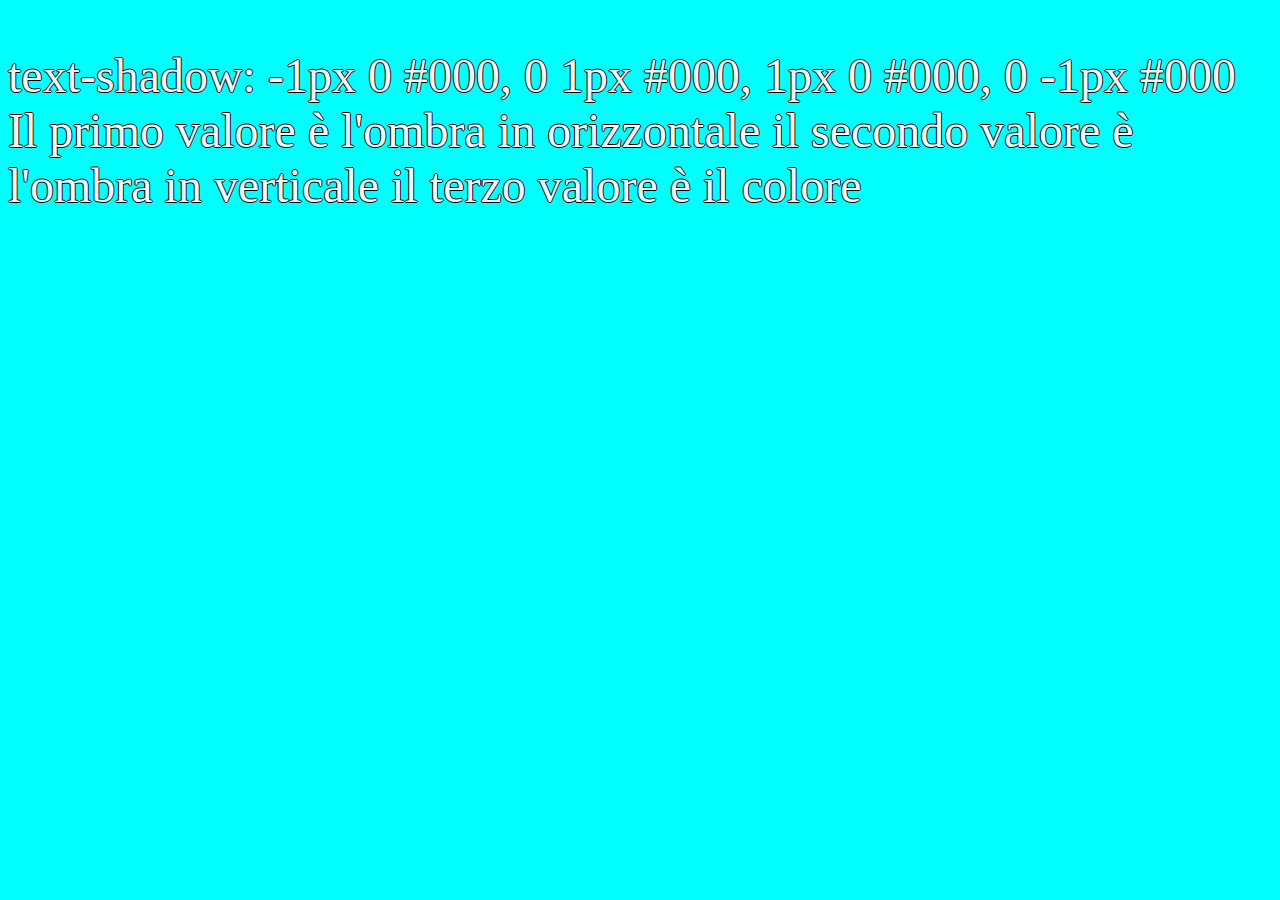
<file: prove.html>
<!DOCTYPE html>
<html lang="en">
<head>
  <meta charset="UTF-8">
  <meta http-equiv="X-UA-Compatible" content="IE=edge">
  <meta name="viewport" content="width=device-width, initial-scale=1.0">
  <title>Document</title>
</head>
<body style="background-color: aqua;">
  <p style="color:aliceblue;
  font-size: 3em;
  
 text-shadow: -1px 0 #000, 0 1px #000, 1px 0 #000, 0 -1px #000
 ">

  text-shadow: -1px 0 #000, 0 1px #000, 1px 0 #000, 0 -1px #000 <br>
 Il primo valore è l'ombra in orizzontale 
 il secondo valore è l'ombra in verticale
 il terzo valore è il colore
</p>
</body>
</html>
</file>
